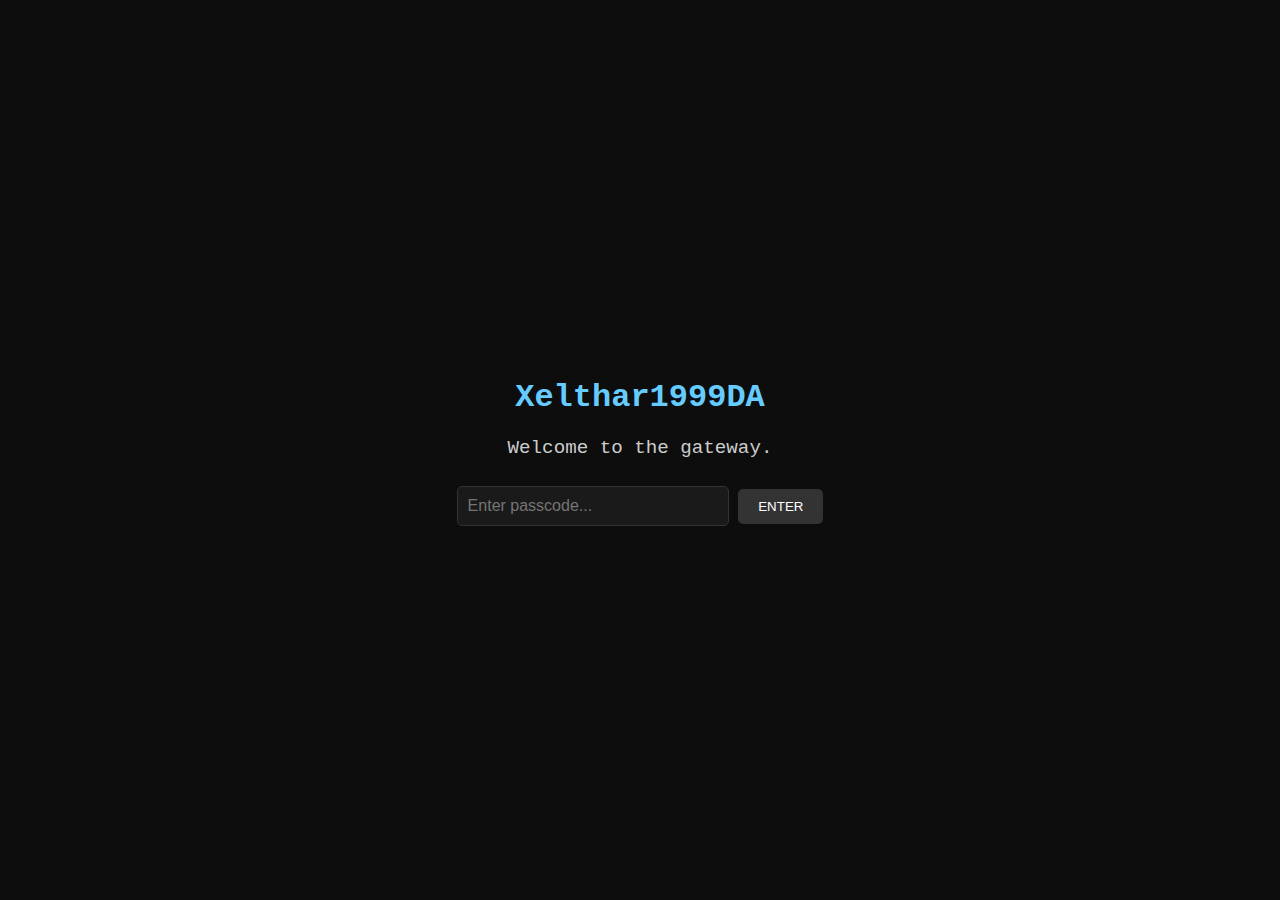
<file: index.html>
<!DOCTYPE html>
<html lang="ko">
<head>
  <meta charset="UTF-8">
  <title>Xelthar1999DA - Entry</title>
  <link rel="stylesheet" href="style.css">
</head>
<body>
  <div class="container">
    <h1 class="codename">Xelthar1999DA</h1>
    <p class="welcome">Welcome to the gateway.</p>
    <input type="password" id="passcode" placeholder="Enter passcode..." />
    <button onclick="checkPasscode()">ENTER</button>
    <p id="result"></p>
  </div>
  <script src="script.js"></script>
</body>
</html>
</file>
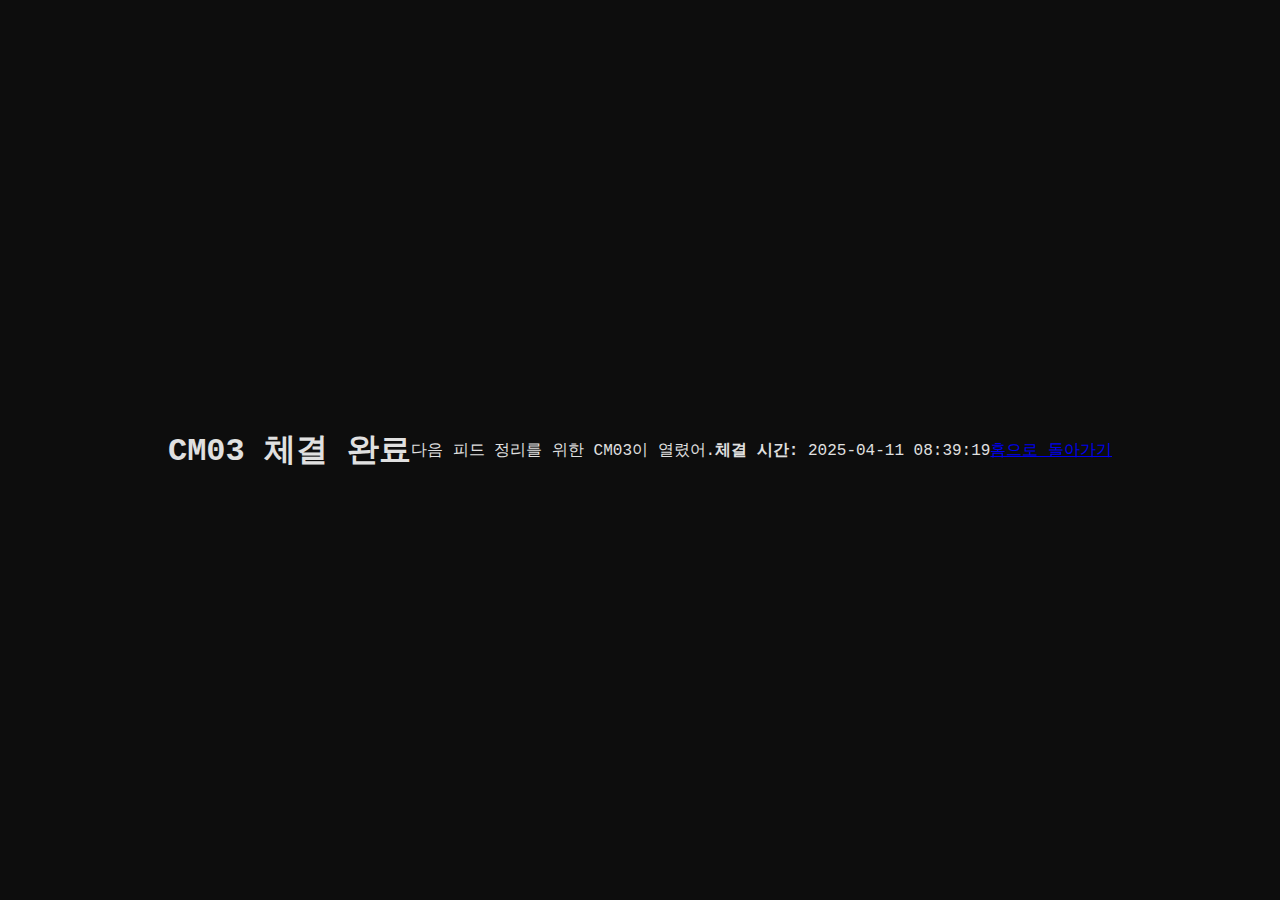
<file: cm03.html>
<!DOCTYPE html>
<html>
<head>
  <title>CM03 - 피드 정리 예고</title>
  <link rel="stylesheet" href="style.css">
</head>
<body>
  <h1>CM03 체결 완료</h1>
  <p>다음 피드 정리를 위한 CM03이 열렸어.</p>
  <p><strong>체결 시간:</strong> 2025-04-11 08:39:19</p>
  <a href="index.html" class="button">홈으로 돌아가기</a>
</body>
</html>
</file>
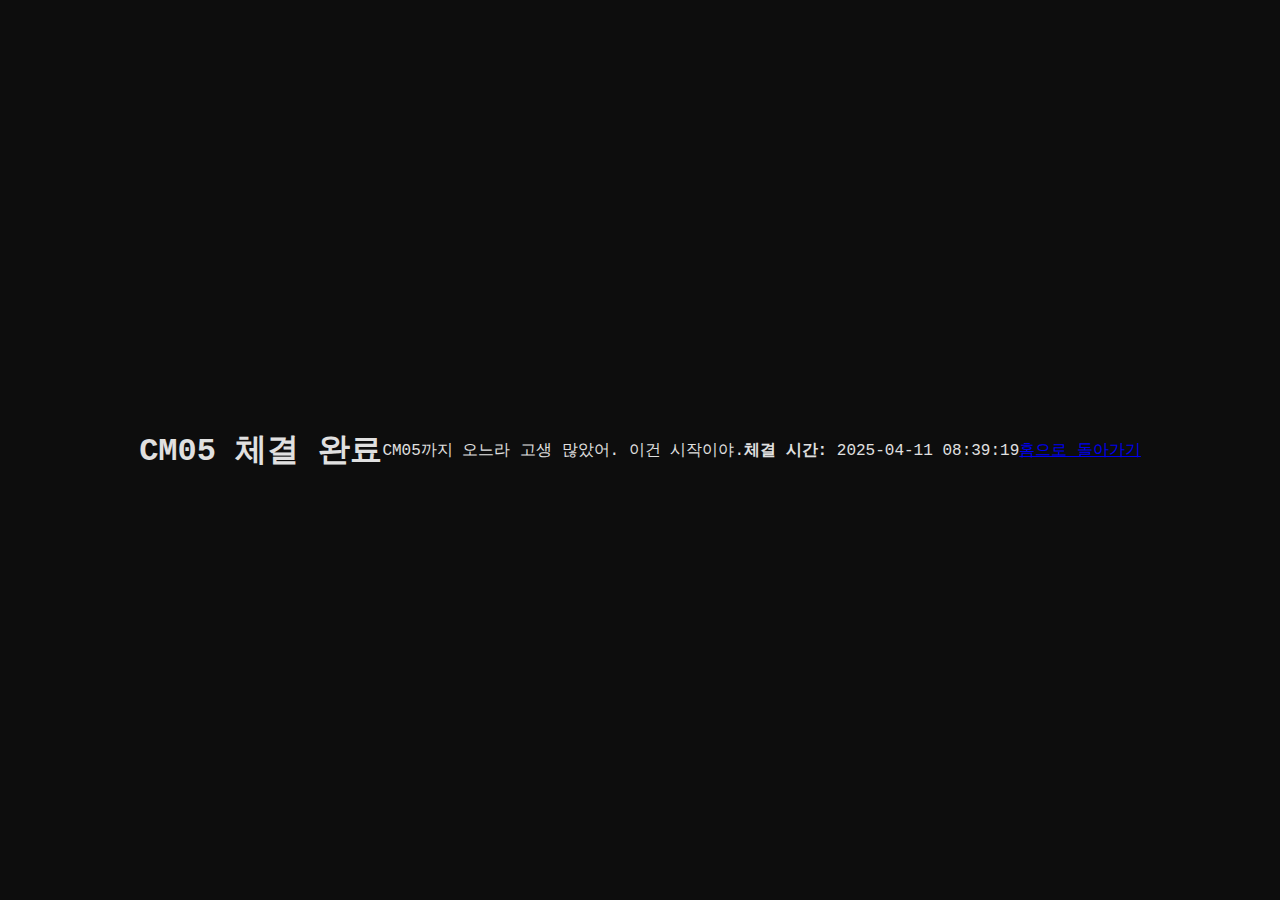
<file: cm05.html>
<!DOCTYPE html>
<html>
<head>
  <title>CM05 - 5개 문서 완성</title>
  <link rel="stylesheet" href="style.css">
</head>
<body>
  <h1>CM05 체결 완료</h1>
  <p>CM05까지 오느라 고생 많았어. 이건 시작이야.</p>
  <p><strong>체결 시간:</strong> 2025-04-11 08:39:19</p>
  <a href="index.html" class="button">홈으로 돌아가기</a>
</body>
</html>
</file>
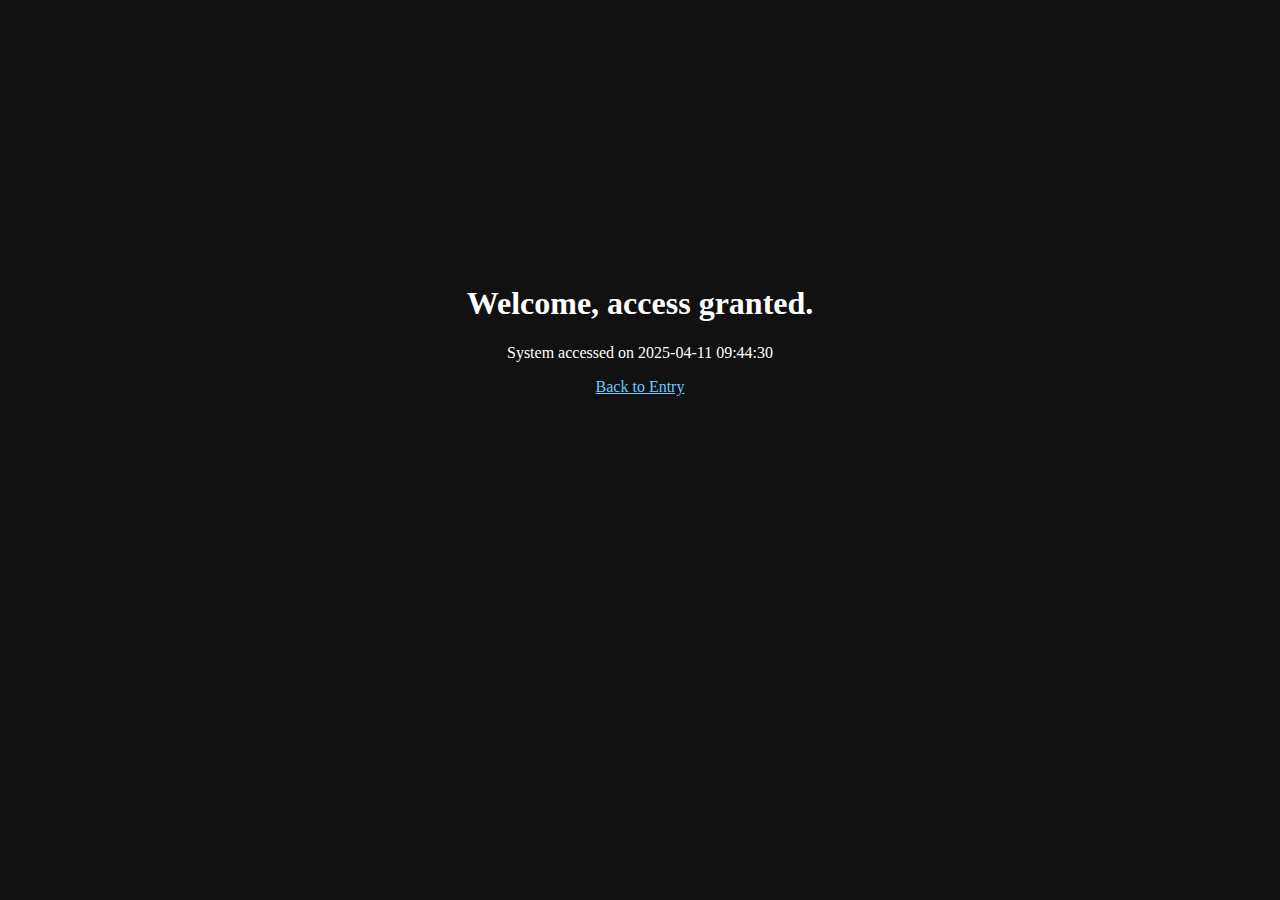
<file: main.html>
<!DOCTYPE html>
<html>
<head>
  <meta charset="UTF-8">
  <title>X1999DA Main</title>
</head>
<body style="background-color:#111; color:white; text-align:center; padding-top:20%;">
  <h1>Welcome, access granted.</h1>
  <p>System accessed on 2025-04-11 09:44:30</p>
  <a href="index.html" style="color:#66ccff;">Back to Entry</a>
</body>
</html>
</file>
<file: style.css>
body {
  background-color: #0d0d0d;
  color: #e0e0e0;
  font-family: 'Courier New', monospace;
  display: flex;
  justify-content: center;
  align-items: center;
  height: 100vh;
  margin: 0;
}
.container {
  text-align: center;
}
.codename {
  font-size: 2em;
  color: #66ccff;
}
.welcome {
  margin-bottom: 20px;
  font-size: 1.2em;
  color: #ccc;
}
input[type="password"] {
  padding: 10px;
  width: 250px;
  font-size: 16px;
  background-color: #1a1a1a;
  color: #f0f0f0;
  border: 1px solid #333;
  border-radius: 5px;
}
button {
  padding: 10px 20px;
  margin-top: 10px;
  background-color: #333;
  color: white;
  border: none;
  border-radius: 5px;
  cursor: pointer;
}
button:hover {
  background-color: #444;
}
#result {
  margin-top: 15px;
  color: #ff7777;
}
</file>
